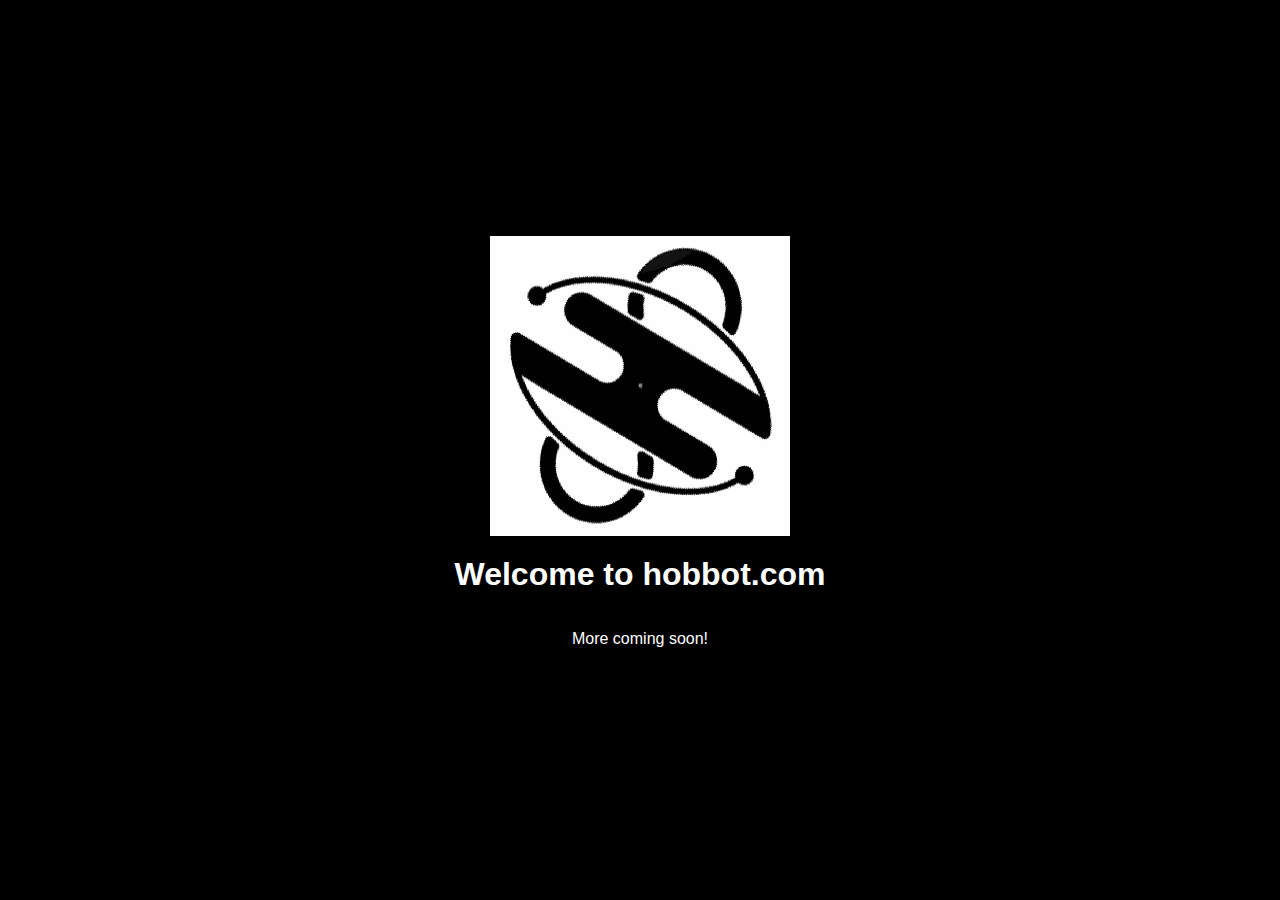
<file: index.html>
<!DOCTYPE html>
<html lang="en">
<head>
    <meta charset="UTF-8">
    <meta name="viewport" content="width=device-width, initial-scale=1.0">
    <title>Welcome to hobot.com</title>
    <style>
        body {
            display: flex;
            justify-content: center;
            align-items: center;
            height: 100vh;
            flex-direction: column;
            background-color: #000;
            color: #fff;
            font-family: Arial, sans-serif;
            margin: 0;
        }
        img {
            width: 300px;
            height: 300px;
        }
        h1 {
            margin-top: 20px;
            font-size: 2em;
        }
    </style>
</head>
<body>
    <img src="H_LOGO_ROTATE_SLOWER.gif" alt="Rotating H Logo">
    <h1>Welcome to hobbot.com</h1>
    <p>More coming soon!</p>
</body>
</html>
</file>
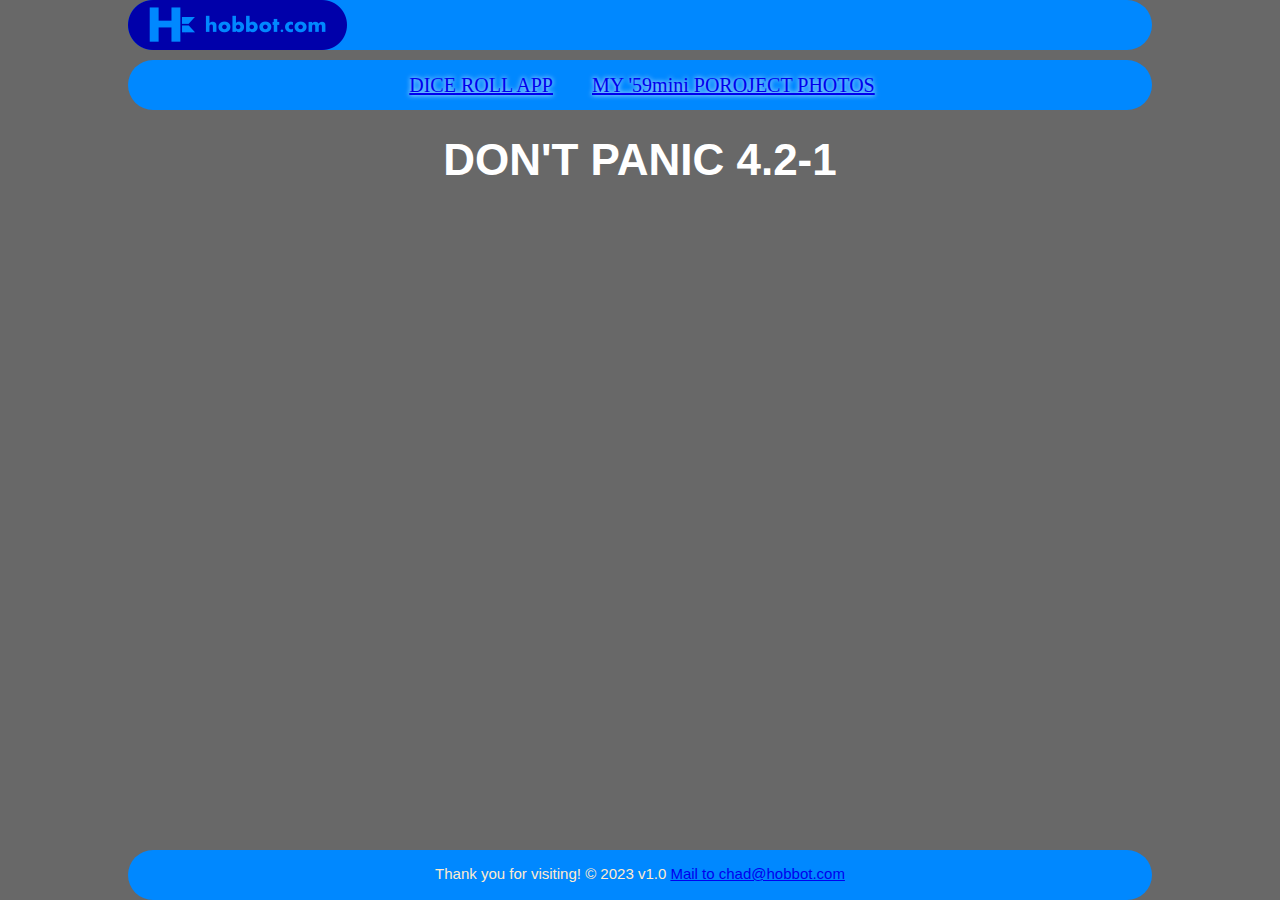
<file: Hobbot-dot-com-v1-0/index.html>
<!DOCTYPE html>
<html lang="en">
  <head>
    <meta charset="UTF-8" />
    <meta name="viewport" content="width=device-width, initial-scale=1.0" />
    <title>HOBBOT.COM</title>
    <link rel="stylesheet" href="style.css" />
    <link rel="shortcut icon" href="./img/favicon.png" type="png" />
    
  </head>
  <body>
    <header>
      <img src="img/hobbot-bar.png" alt="title bar logo" />
    </header>
    <nav>
      <ul>
        <li><a href="npc copy.html">DICE ROLL APP</a></li>
        &nbsp; &nbsp; &nbsp;
        <li><a href="mini photo.html">MY '59mini POROJECT PHOTOS</a></li>
      </ul>
    </nav>
    <main>
      <h1>DON'T PANIC 4.2-1</h1>
      
    </main>
    <footer>
      <p>
        Thank you for visiting! © 2023 v1.0
        <a href="mailto:chad@hobbot.com" target="_blank"
          >Mail to chad@hobbot.com</a
        >
      </p>
    </footer>


  </body>
</html>
</file>
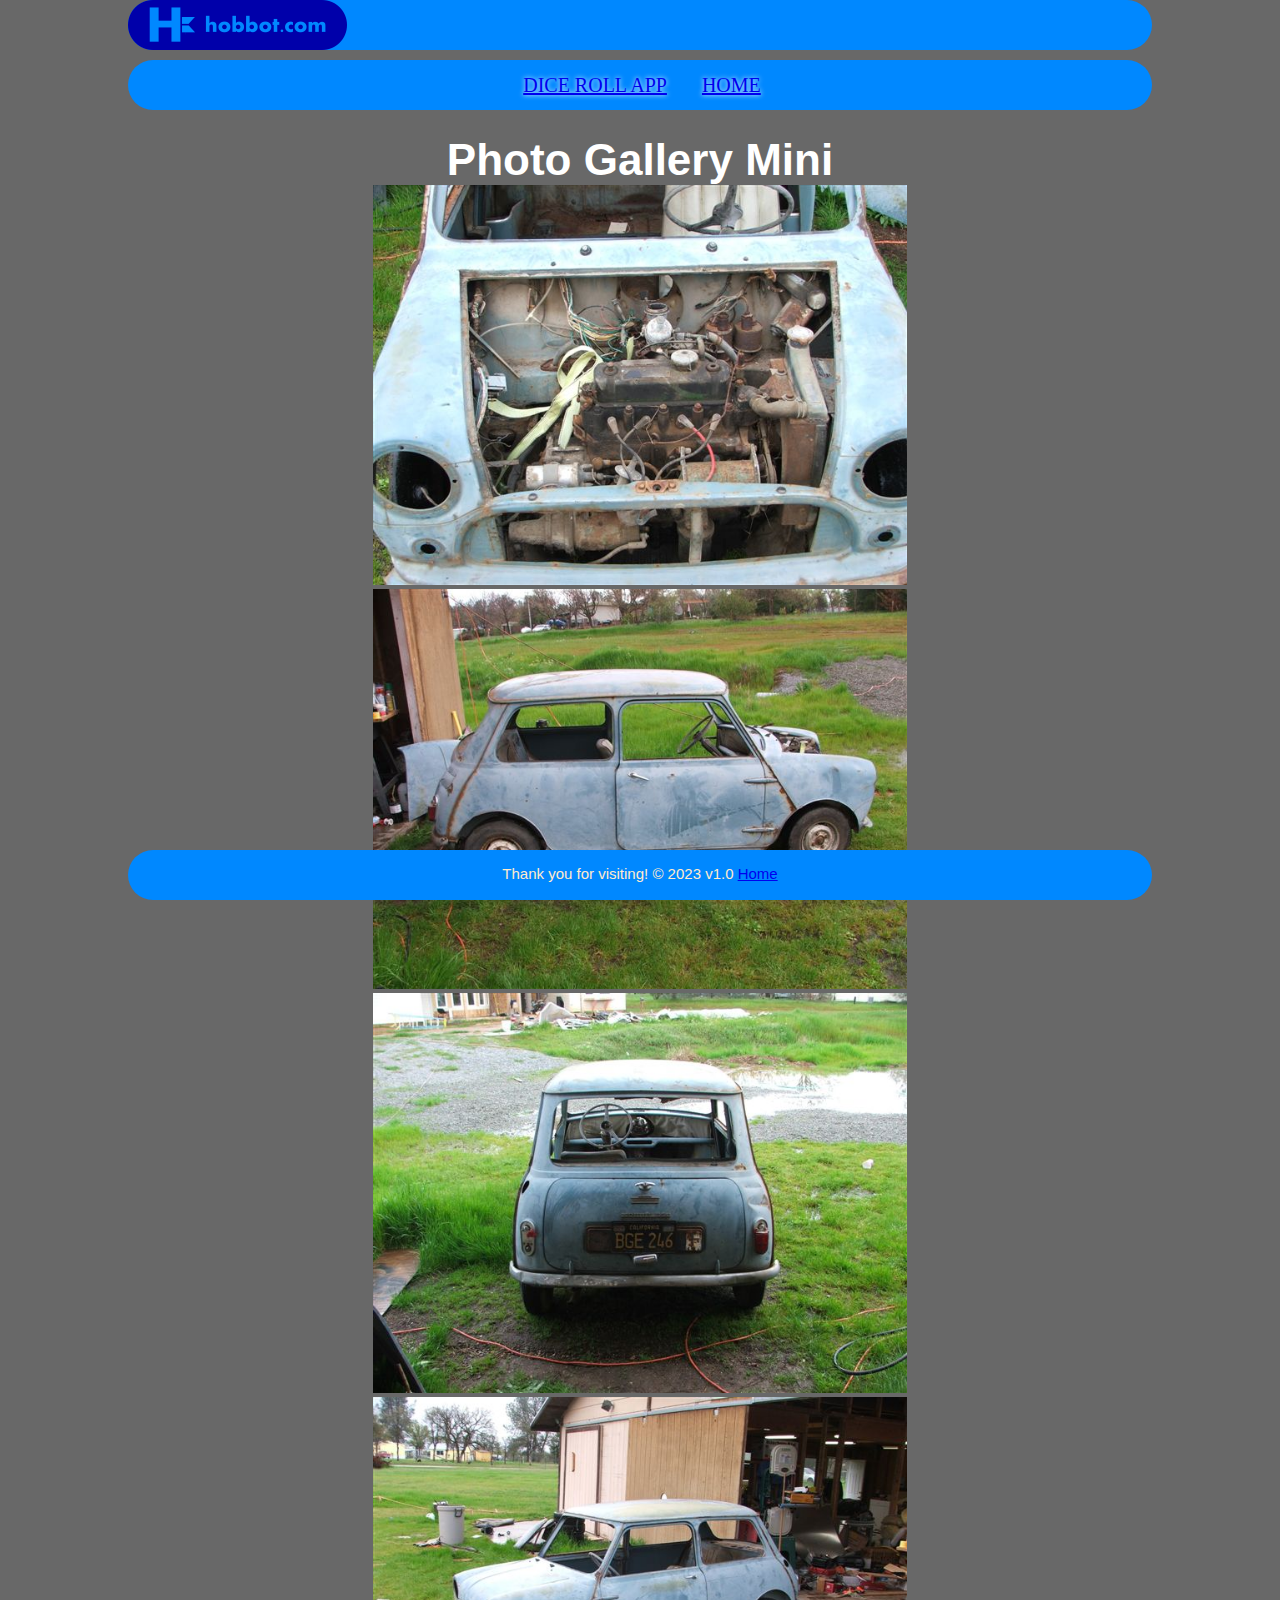
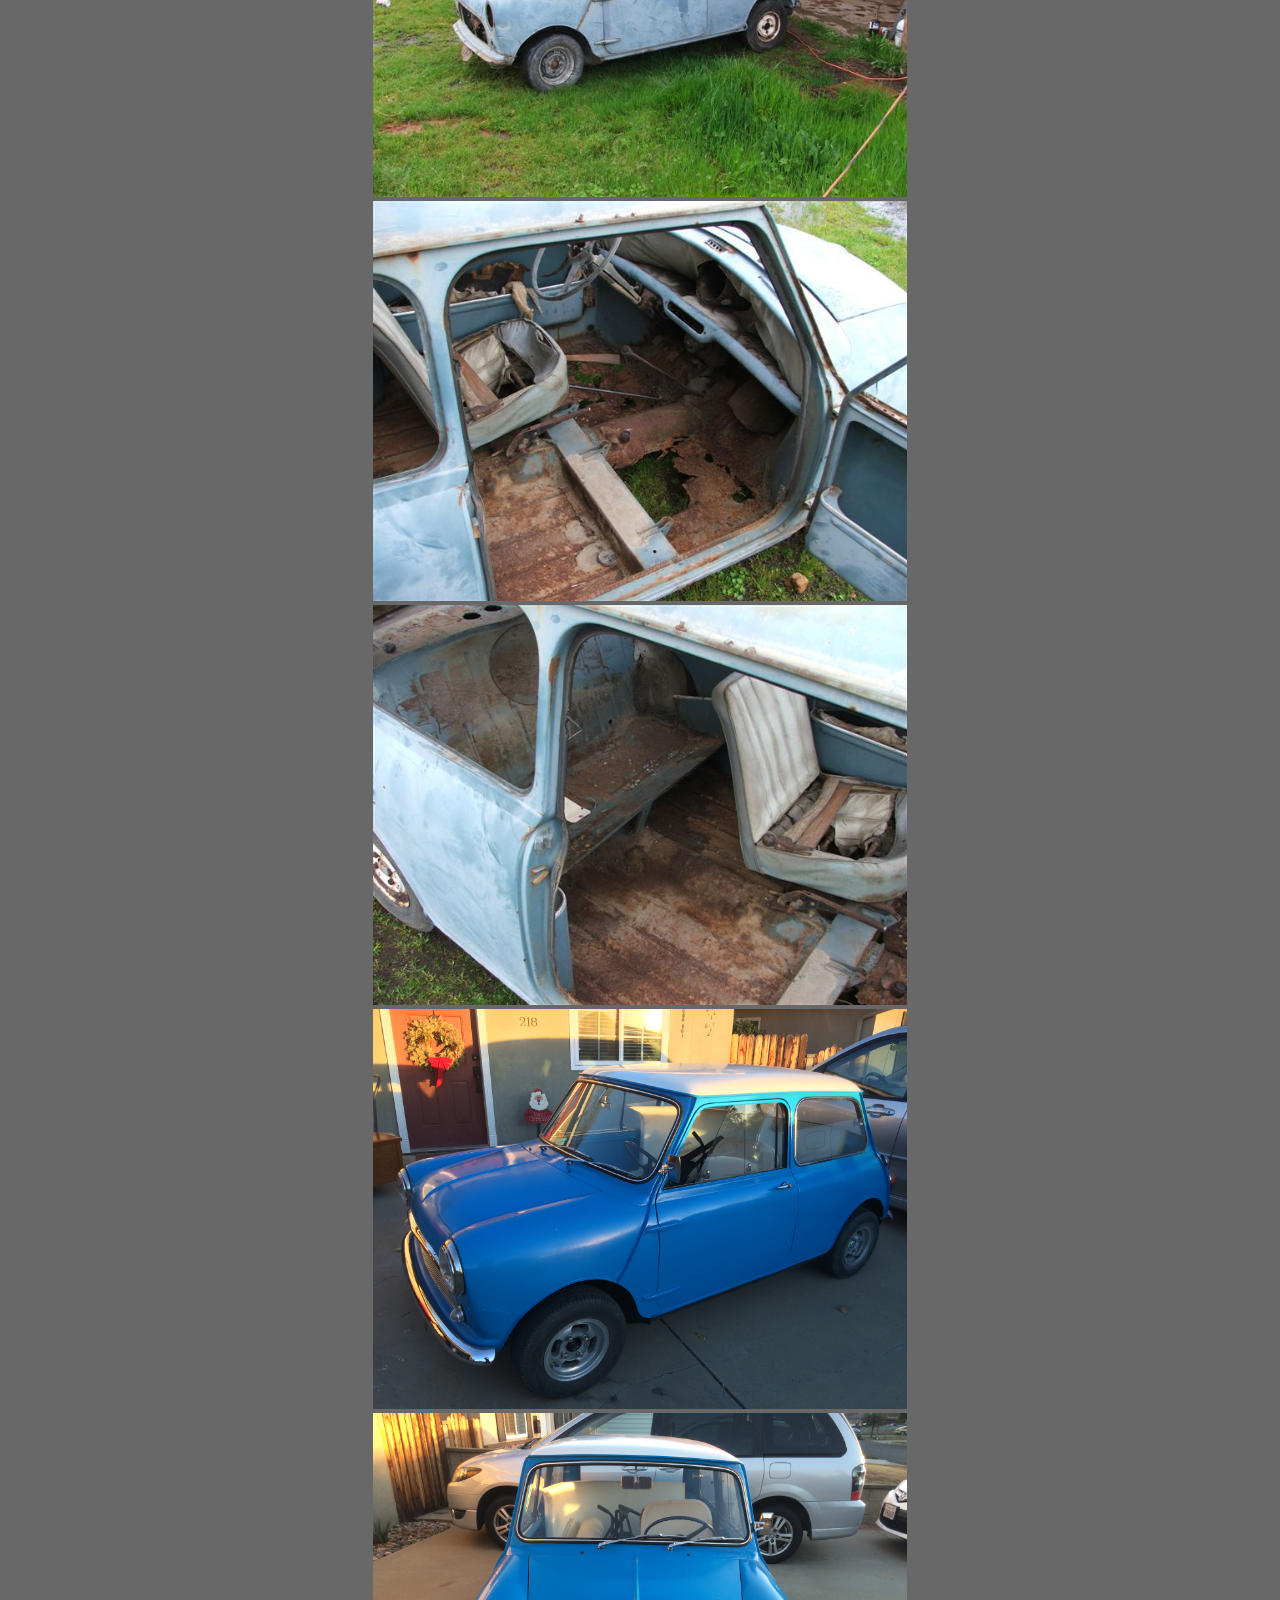
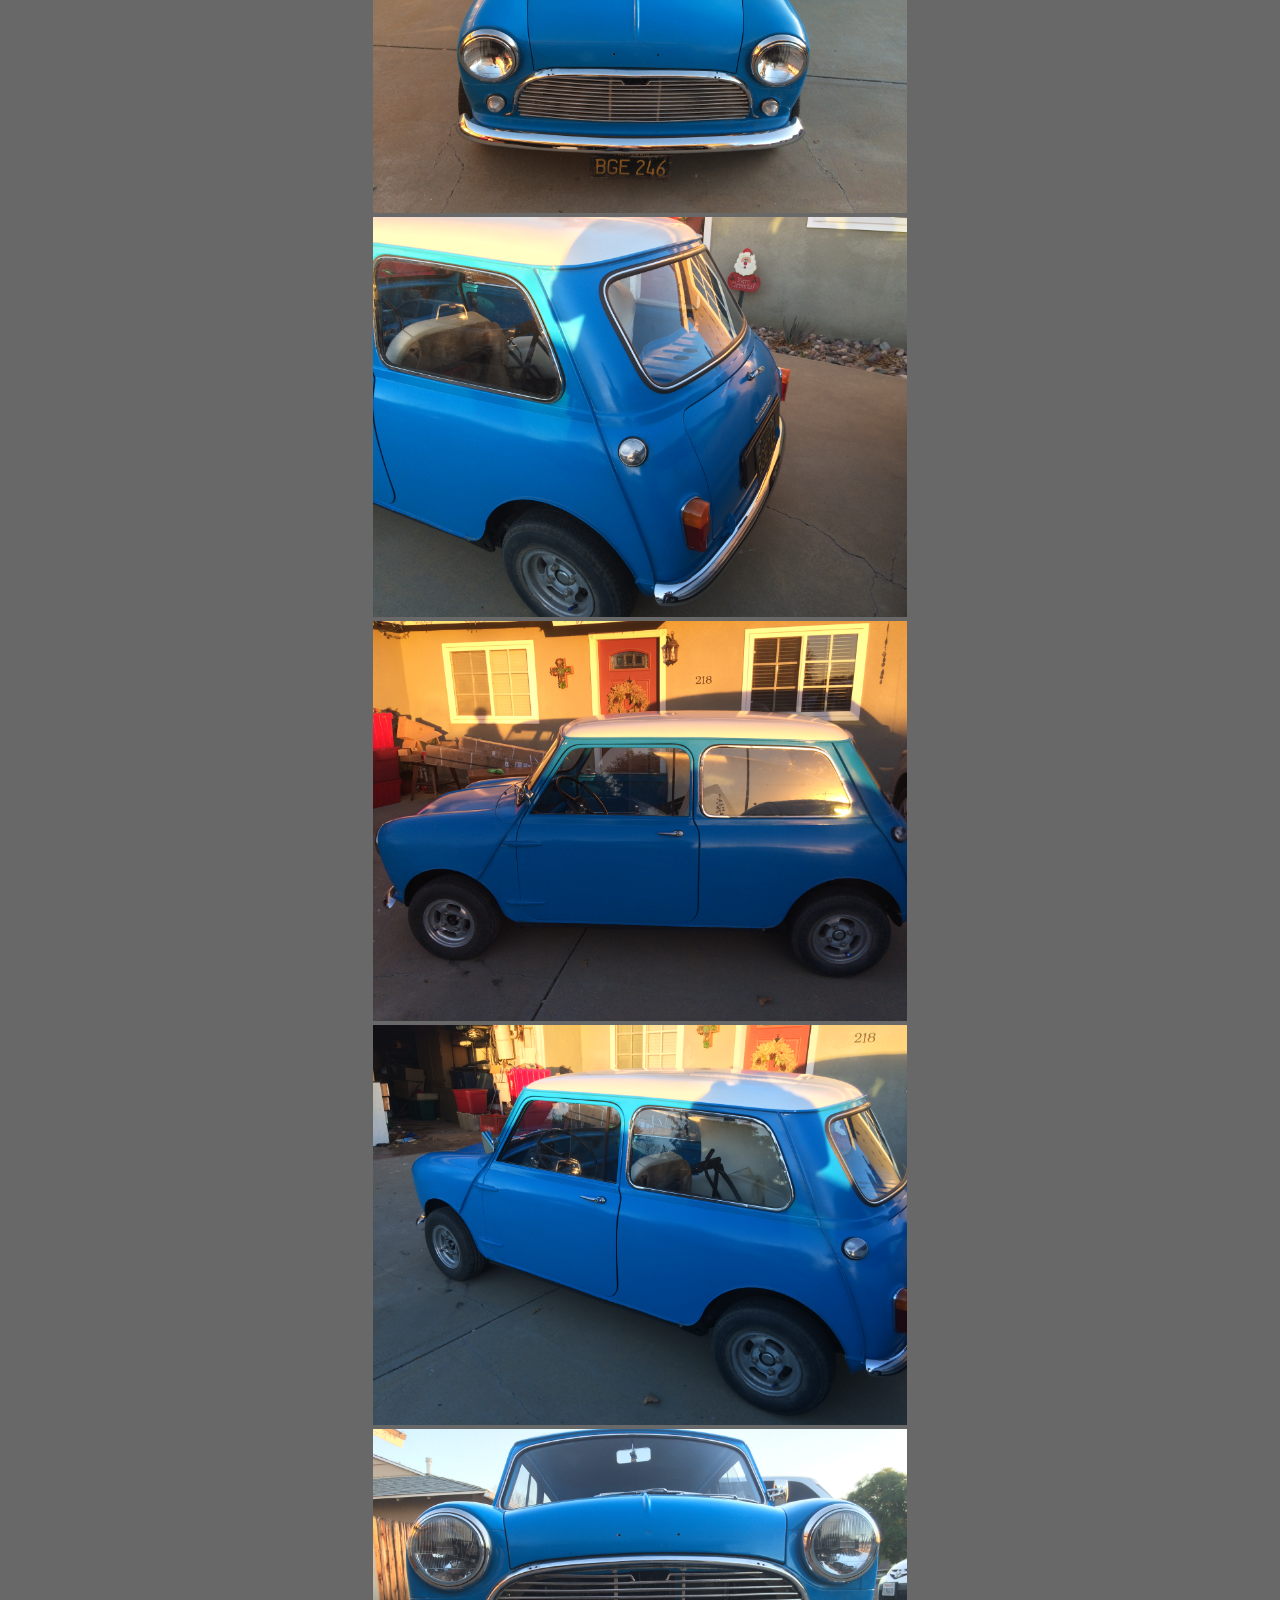
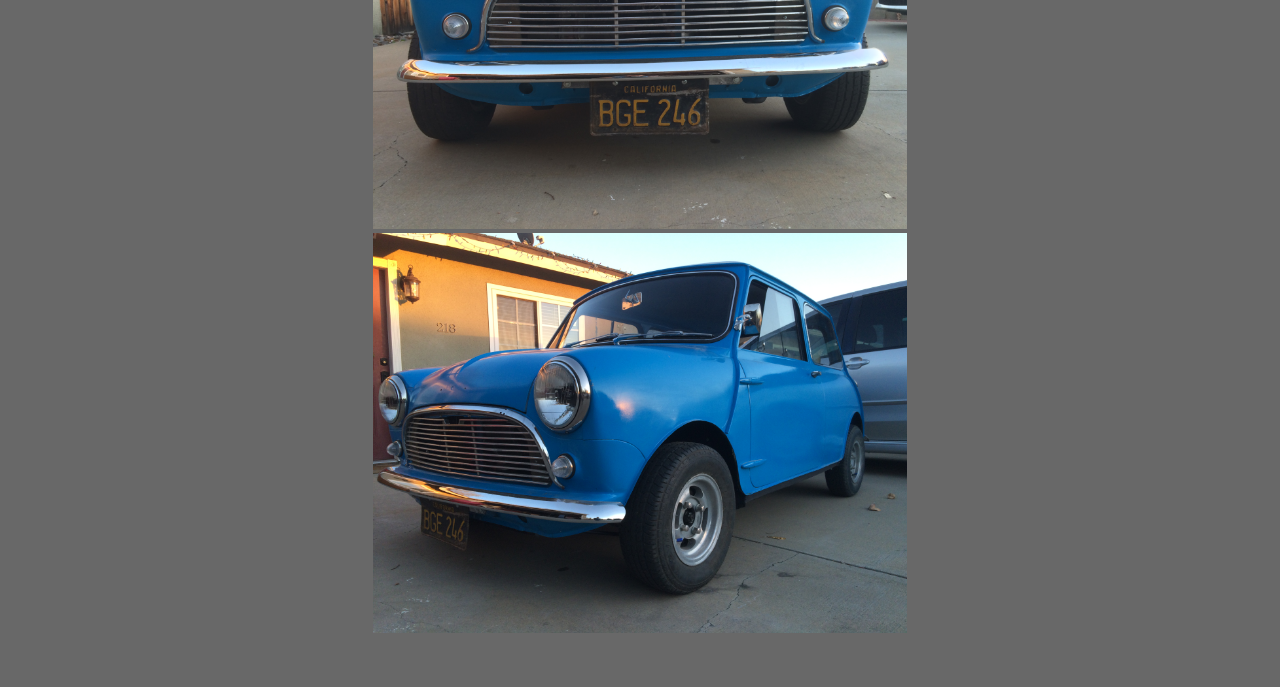
<file: mini photo.html>
<!DOCTYPE html>
<html lang="en">
  <head>
    <meta charset="UTF-8" />
    <meta name="viewport" content="width=device-width, initial-scale=1.0" />
    <title>HOBBOT.COM 1.0</title>
    <link rel="stylesheet" href="style.css" />
    <link rel="shortcut icon" href="./img/favicon.png" type="png" />
  </head>
  <body>
    <header>
      <img src="img/hobbot-bar.png" alt="title bar logo" />
    </header>
    <nav>
      <ul>
        <li><a href="npc copy.html">DICE ROLL APP</a></li>
        &nbsp; &nbsp; &nbsp;
        <a href="index.html">HOME</a>
      
      </ul>
    </nav>
    <main>

        <h1>Photo Gallery Mini</h1>
        <div id="gallery">
          <img src="Car mini/1.JPG" alt="classic mini 1959" height="400">
          <img src="Car mini/2.JPG" alt="classic mini 1959" height="400">
          
          <img src="Car mini/4.JPG" alt="classic mini 1959"height="400">
          <img src="Car mini/5.JPG" alt="classic mini 1959"height="400">
          <img src="Car mini/6.JPG" alt="classic mini 1959"height="400">
          <img src="Car mini/7.JPG" alt="classic mini 1959"height="400">
          <img src="Car mini/8.JPG" alt="classic mini 1959"height="400">
          <img src="Car mini/9.JPG" alt="classic mini 1959"height="400">
          <img src="Car mini/10.JPG" alt="classic mini 1959"height="400">
          <img src="Car mini/11.JPG" alt="classic mini 1959" height="400">
          <img src="Car mini/12.JPG" alt="classic mini 1959" height="400">
          
          <img src="Car mini/14.JPG" alt="classic mini 1959"height="400">
          <img src="Car mini/15.JPG" alt="classic mini 1959"height="400">
          <!-- Add more <img> tags for additional images -->
      </div>
    
    </main>
    <footer>
      <p>
        Thank you for visiting! © 2023 v1.0
        <a href="index.html">Home</a>
      </p>
    </footer>


  </body>
</html>
</file>
<file: Hobbot-dot-com-v1-0/style.css>
* {
  margin: 0;
  padding: 0;
  box-sizing: border-box;
}

body {
  background-color: rgb(104, 104, 104);
}

@import url("https://fonts.googleapis.com/css?family=Work+Sans:400,600");

header {
  background-color: #0088ff;
  height: 50px;
  border-radius: 25px;
  margin-bottom: 10px;
}
header li {
  padding-bottom: 9px;
}
ul {
  text-shadow: #ffffff 0 0 5px;
  background-color: #0088ff;
  height: 50px;
  border-radius: 25px;
  list-style: none;
  text-align: center;
  font-size: 20px;
}
li {
  display: inline-block;
  margin-left: 4px;
  padding-top: 14px;
  position: relative;
}
li:hover {
  color: #ffffff;
}
main {
  padding-bottom: 50px;
  text-align: center;
  margin-top: 25px;
}
h1 {
  font-size: 44px;
  color: rgb(255, 255, 255);
  font-family: -apple-system, BlinkMacSystemFont, "Segoe UI", Roboto, Oxygen,
    Ubuntu, Cantarell, "Open Sans", "Helvetica Neue", sans-serif;
}
footer {
  background-color: #0088ffff;
  height: 50px;
  border-radius: 25px;
  position: fixed;
  left: 0;
  bottom: 0;
  width: 100%;
  color: white;
  text-align: center;
}
footer p {
  font-size: 15px;
  text-align: center;
  padding-top: 15px;
  color: blanchedalmond;
  font-family: Arial, Helvetica, sans-serif;
}

@media only screen and (min-width: 1024px) {
  body {
    width: 1024px;
    margin: auto;
  }
  footer {
    width: 1024px;
    position: fixed;
    bottom: 0;
    left: 50%;
    margin-left: -512px; /*negative half the width */
  }
}
</file>
<file: style.css>
* {
  margin: 0;
  padding: 0;
  box-sizing: border-box;
}

body {
  background-color: rgb(104, 104, 104);
}

@import url("https://fonts.googleapis.com/css?family=Work+Sans:400,600");

header {
  background-color: #0088ff;
  height: 50px;
  border-radius: 25px;
  margin-bottom: 10px;
}
header li {
  padding-bottom: 9px;
}
ul {
  text-shadow: #ffffff 0 0 5px;
  background-color: #0088ff;
  height: 50px;
  border-radius: 25px;
  list-style: none;
  text-align: center;
  font-size: 20px;
}
li {
  display: inline-block;
  margin-left: 4px;
  padding-top: 14px;
  position: relative;
}
li:hover {
  color: #ffffff;
}
main {
  padding-bottom: 50px;
  text-align: center;
  margin-top: 25px;
}
h1 {
  font-size: 44px;
  color: rgb(255, 255, 255);
  font-family: -apple-system, BlinkMacSystemFont, "Segoe UI", Roboto, Oxygen,
    Ubuntu, Cantarell, "Open Sans", "Helvetica Neue", sans-serif;
}
footer {
  background-color: #0088ffff;
  height: 50px;
  border-radius: 25px;
  position: fixed;
  left: 0;
  bottom: 0;
  width: 100%;
  color: white;
  text-align: center;
}
footer p {
  font-size: 15px;
  text-align: center;
  padding-top: 15px;
  color: blanchedalmond;
  font-family: Arial, Helvetica, sans-serif;
}

@media only screen and (min-width: 1024px) {
  body {
    width: 1024px;
    margin: auto;
  }
  footer {
    width: 1024px;
    position: fixed;
    bottom: 0;
    left: 50%;
    margin-left: -512px; /*negative half the width */
  }
}
</file>
